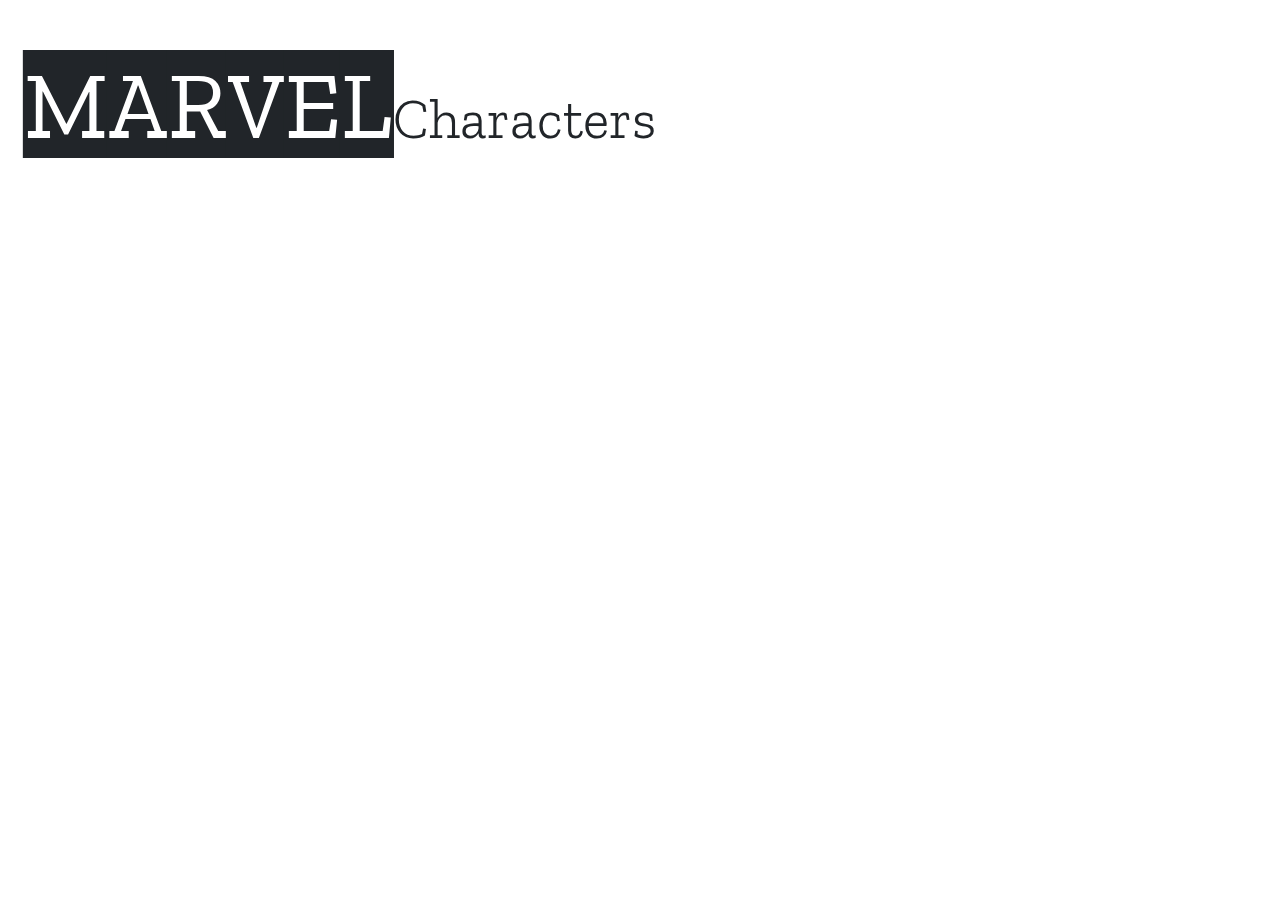
<file: Marvel/Marvel Characters.html>
<!doctype html>
<html lang="en">
<head>
    <meta charset="UTF-8">
    <meta name="viewport"
          content="width=device-width, user-scalable=no, initial-scale=1.0, maximum-scale=1.0, minimum-scale=1.0">
    <meta http-equiv="X-UA-Compatible" content="ie=edge">
    <link href="https://fonts.googleapis.com/css?family=Zilla+Slab|Zilla+Slab+Highlight" rel="stylesheet">
    <style>
    *{
        font-family: 'Zilla Slab Highlight', cursive;
        transition: all .5s;
    }
    .prof {
        box-shadow: 10px 10px 5px grey;
    }
    .unhi {
        font-family: 'Zilla Slab', serif;
    }
    .card{
        height: 400px;
    }
</style>
    <title>Marvel Characters</title>
</head>
<body class="bg-yellow">
<header class="p-4">
    <div class="display-1 pt-4 mb-0">MARVEL<span class="display-4 pt-4 unhi mt-0">Characters</span>
    </div>
</header>
<div class="row m-1 p-3" id="display">


</div>
<!--<footer class="row bg-yellow container text-center mx-auto" id="display2">-->
<!--</footer>-->
<script src="https://code.jquery.com/jquery-2.2.4.min.js" integrity="sha256-BbhdlvQf/xTY9gja0Dq3HiwQF8LaCRTXxZKRutelT44=" crossorigin="anonymous"></script>
<script>
    (function () {
        const publicKey = "fe4d001d953344e520704d034e73c4da";
        let limit = "&limit=50";
        let count = 0;
        let offset = "&offset=" + count;
        let imageLink;
        let details = `ts=1&apikey=fe4d001d953344e520704d034e73c4da&hash=9278b5819c79b05b1e8288104e113f32${limit}${offset}`;
        let reload = $.get({
            url: `https://gateway.marvel.com/v1/public/characters?${details}`,
            type: "GET",
            Params: {
                "apikey": publicKey,
                "ts": "ts",
                "hash": "9278b5819c79b05b1e8288104e113f32"
            },
            Headers: {
                Accept: '*/*'
            }
        }).done(function(data) {
            let copyright = data.attributionHTML;
            let copyright2 = data.attributionText;
            offset = data.offset;
            $(`<span class="container black mt-0 unhi">${copyright2}</span>`).appendTo('header');
            $(`<div class="container text-center p-4 black">${copyright}</div>`).appendTo('#display2');
            for (let i = 0; i < data.data.results.length; i++) {
                imageLink = `${data.data.results[i].thumbnail.path}/standard_fantastic.${data.data.results[i].thumbnail.extension}`;
                $(`<div class="card p-3 col-lg-4 col-sm-12 float-left"><div class="media"><img class="mr-3" src="${imageLink}" alt="Generic placeholder image"><div class="media-body"><h3 class="mt-0">${data.data.results[i].name}</h3><span class="unhi">${data.data.results[i].description}</span></div></div></div>`).appendTo('#display');
            }
        });
        $(window).scroll(function(e) {
            if($(window).scrollTop() + $(window).height() === $(document).height()) {
                console.log("bottom!!!!!");
                count += 50;
                $('#display').empty();
                let limit = "&limit=50";
                let offset = "&offset=" + count;
                let details = `ts=1&apikey=fe4d001d953344e520704d034e73c4da&hash=9278b5819c79b05b1e8288104e113f32${limit}${offset}`;
                $.get({
                    url: `https://gateway.marvel.com/v1/public/characters?${details}`,
                    type: "GET",
                    Params: {
                        "apikey": publicKey,
                        "ts": "ts",
                        "hash": "9278b5819c79b05b1e8288104e113f32"
                    },
                    Headers: {
                        Accept: '*/*'
                    }
                }).done(function (data) {
                    for (let i = 0; i < data.data.results.length; i++) {
                        imageLink = `${data.data.results[i].thumbnail.path}/standard_fantastic.${data.data.results[i].thumbnail.extension}`;
                        $(`<div class="card p-3 col-4 float-left"><div class="media"><img class="mr-3" src="${imageLink}" alt="Generic placeholder image"><div class="media-body"><h3 class="mt-0">${data.data.results[i].name}</h3><span class="unhi">${data.data.results[i].description}</span></div></div></div>`).appendTo('#display');
                    }
                })
            }});
    })();
</script>
<link rel=stylesheet href="https://s3-us-west-2.amazonaws.com/colors-css/2.2.0/colors.min.css">
<link rel="stylesheet" href="https://maxcdn.bootstrapcdn.com/bootstrap/4.0.0/css/bootstrap.min.css" integrity="sha384-Gn5384xqQ1aoWXA+058RXPxPg6fy4IWvTNh0E263XmFcJlSAwiGgFAW/dAiS6JXm" crossorigin="anonymous">
<script src="https://maxcdn.bootstrapcdn.com/bootstrap/4.0.0/js/bootstrap.min.js" integrity="sha384-JZR6Spejh4U02d8jOt6vLEHfe/JQGiRRSQQxSfFWpi1MquVdAyjUar5+76PVCmYl" crossorigin="anonymous"></script>
</body>
</html>
</file>
